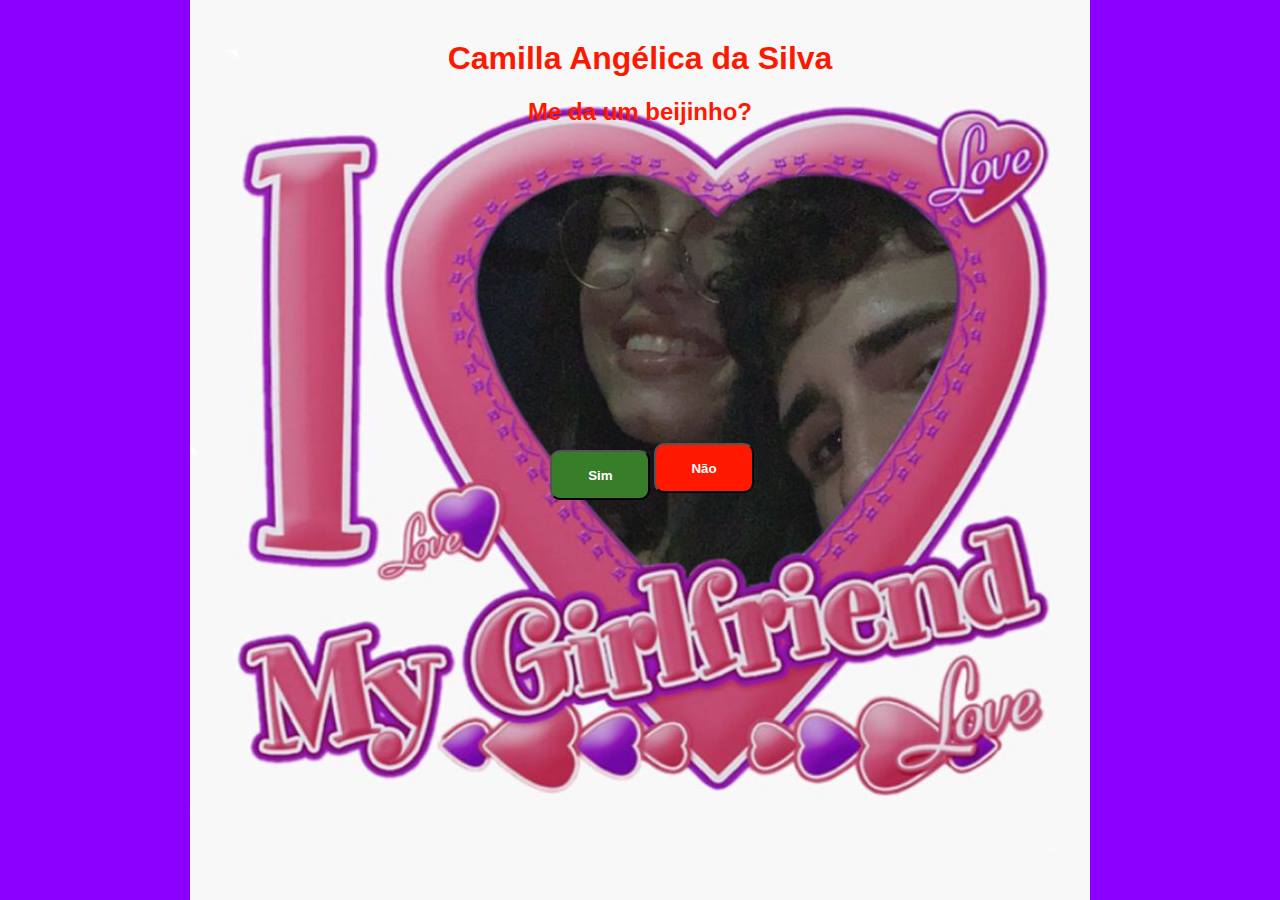
<file: index.html>
<!DOCTYPE html>
<html lang="en">
<head>
    <meta charset="UTF-8">
    <meta name="viewport" content="width=device-width, initial-scale=1.0">
    <title>Eu </title>
    <link rel="stylesheet" href="style.css">
</head>
<body>
    <h1>Camilla Angélica da Silva</h1>
    <h2>Me da um beijinho?</h2>
    <a href="sim.html"><button id="botaoFixo">Sim</button></a>
    <button id="botaoFugitivo">Não</button>

    <script>
        const botaoFugitivo = document.getElementById("botaoFugitivo");

        botaoFugitivo.addEventListener("mouseover", () => {
            const maxX = window.innerWidth - botaoFugitivo.clientWidth;
            const maxY = window.innerHeight - botaoFugitivo.clientHeight;
            
            const randomX = Math.random() * maxX;
            const randomY = Math.random() * maxY;

            botaoFugitivo.style.left = `${randomX}px`;
            botaoFugitivo.style.top = `${randomY}px`;
        });
    </script>
</body>
</html>
</file>
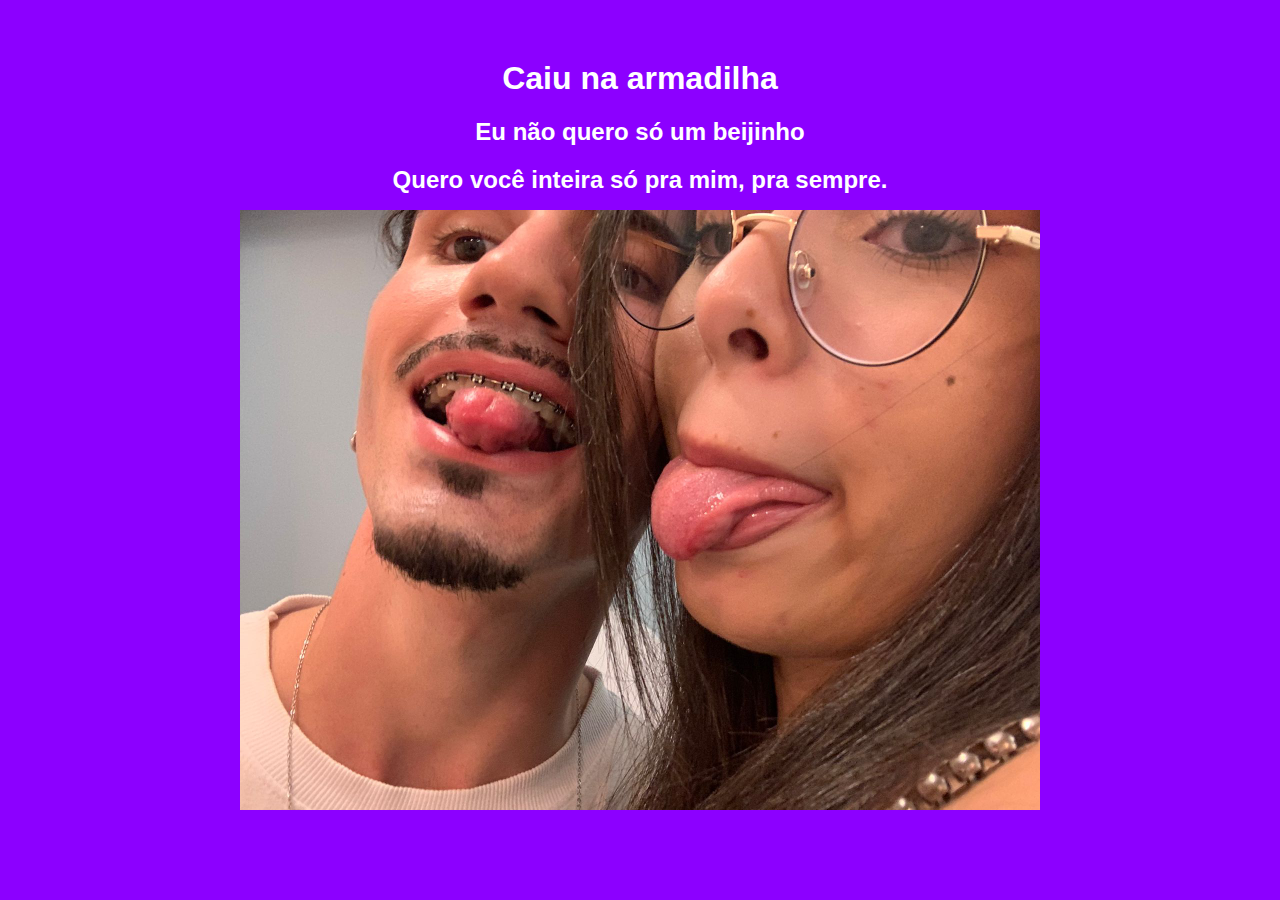
<file: sim.html>
<!DOCTYPE html>
<html lang="pt-br">
<head>
    <meta charset="UTF-8">
    <meta http-equiv="X-UA-Compatible" content="IE=edge">
    <meta name="viewport" content="width=device-width, initial-scale=1.0">
    <title>Te amo</title>
    <link rel="stylesheet" href="styles.css">
</head>
<body>
    <h1>Caiu na armadilha</h1>
    <h2>Eu não quero só um beijinho</h2>
    <h2>Quero você inteira só pra mim, pra sempre.</h2>
</body>
</html>
</file>
<file: style.css>
h1{
    text-align: center;
    color: #fc1900;
    font-family: 'Lucida Sans', 'Lucida Sans Regular', 'Lucida Grande', 'Lucida Sans Unicode', Geneva, Verdana, sans-serif;
    margin-top: 40px;
}
h2{
    text-align: center;
    color: #ff1900;
    font-family: 'Lucida Sans', 'Lucida Sans Regular', 'Lucida Grande', 'Lucida Sans Unicode', Geneva, Verdana, sans-serif;
}

body {
    margin: 0;
    padding: 0;
    overflow: hidden;
    background-image: url(pic.jpg);
    background-repeat: no-repeat;
    background-position: center center;
    background-attachment: fixed; /* Isso torna a imagem de fundo fixa */
    background-color: rgb(140, 0, 255);
}

#botaoFixo {
    position: fixed;
    top: 50%;
    left: 43%;
    padding: 10px 20px;
    background-color: #387e2a;
    color: #fff;
    cursor: pointer;
    border-radius: 10px;
    width: 100px;
    height: 50px;
    font-family: 'Lucida Sans', 'Lucida Sans Regular', 'Lucida Grande', 'Lucida Sans Unicode', Geneva, Verdana, sans-serif;
    font-weight: bolder;
}

#botaoFugitivo {
    position: absolute;
    top: 52%;
    left: 55%;
    transform: translate(-50%, -50%);
    padding: 10px 20px;
    background-color: #ff1900;
    color: #fff;
    cursor: pointer;
    border-radius: 10px;
    width: 100px;
    height: 50px;
    font-family: 'Lucida Sans', 'Lucida Sans Regular', 'Lucida Grande', 'Lucida Sans Unicode', Geneva, Verdana, sans-serif;
    font-weight: bolder;
}
</file>
<file: styles.css>
body {
    margin: 0;
    padding: 0;
    overflow: hidden;
    background-image: url(pic2.jpg);
    background-repeat: no-repeat;
    background-position: center 70%;
    background-attachment: fixed; /* Isso torna a imagem de fundo fixa */
    background-size: 800px 600px; /* Defina a largura e a altura desejadas em pixels */
    background-color: rgb(140, 0, 255);
}
h1{
    text-align: center;
    margin-top: 60px;
    font-family: 'Lucida Sans', 'Lucida Sans Regular', 'Lucida Grande', 'Lucida Sans Unicode', Geneva, Verdana, sans-serif;
    color: white;
}
h2{
    text-align: center;
    font-family: 'Lucida Sans', 'Lucida Sans Regular', 'Lucida Grande', 'Lucida Sans Unicode', Geneva, Verdana, sans-serif;
    color: white;
}
</file>
